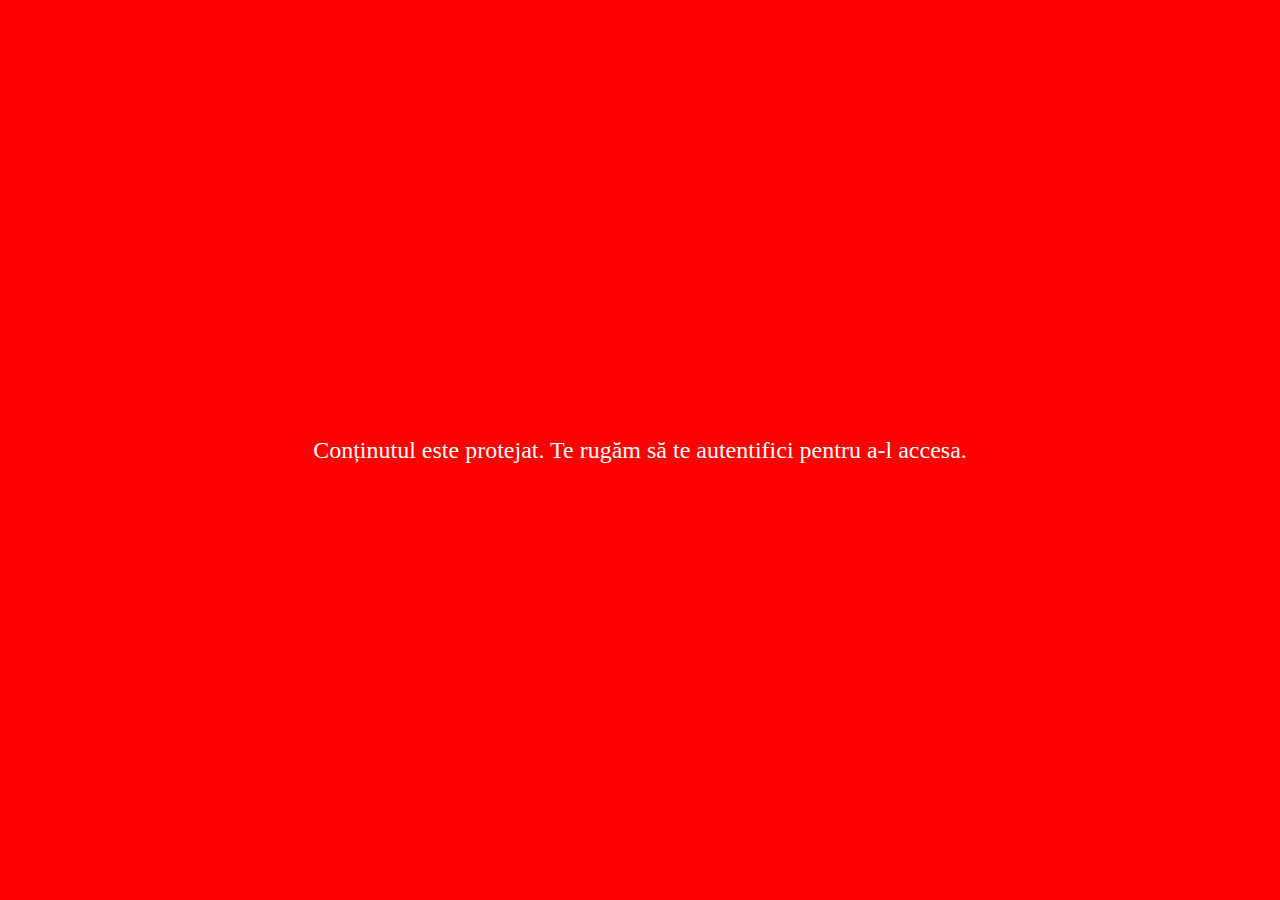
<file: index.html>
<!DOCTYPE html>
<html lang="en">
  <head>
    <meta charset="UTF-8" />
    <meta name="viewport" content="width=device-width, initial-scale=1.0" />
    <link rel="stylesheet" href="/all.css" />
    <title>Autentificare</title>
  </head>
  <body>
    <h1>Outh login test</h1>
    <iframe src="about.html" width="50%" height="100%" frameborder="0"></iframe>
    <iframe src="page.html" width="50%" height="100%" frameborder="0"></iframe>
    <script>
      window.onload = function () {
        const password = "2";
        const inputPassword = prompt("Introdu parola pentru a accesa site-ul:");
        if (inputPassword === password) {
          // window.location.href = "page.html";
          removeOverlay();
        } else {
          alert("Parolă incorectă! Accesul la site este restricționat.");
        }
      };
    </script>
    <script src="/js/login.js"></script>
  </body>
</html>
</file>
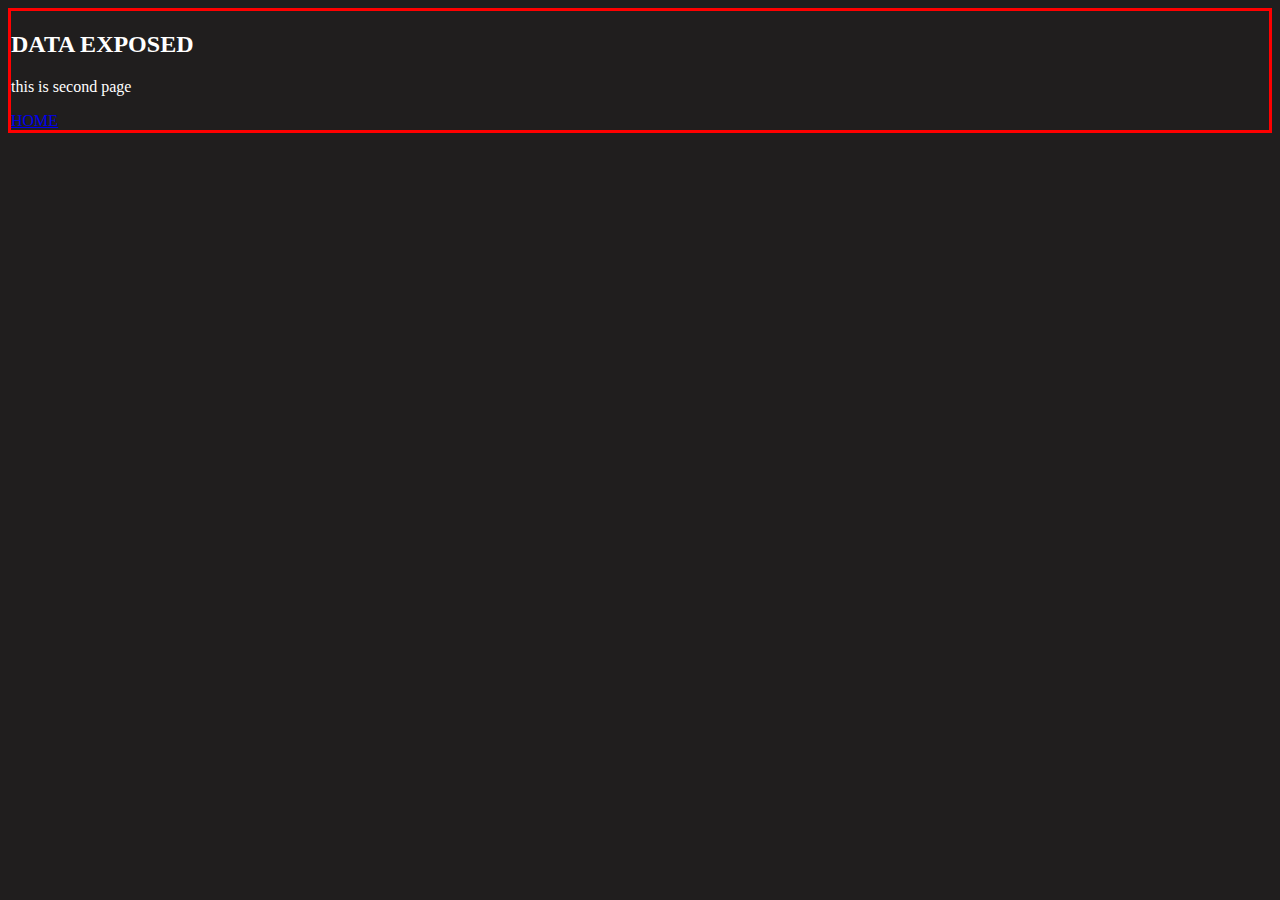
<file: about.html>
<!DOCTYPE html>
<html lang="en">
  <head>
    <meta charset="UTF-8" />
    <meta name="viewport" content="width=device-width, initial-scale=1.0" />
    <link rel="stylesheet" href="/all.css" />
    <title>Document</title>
  </head>
  <body class="style">
    <h2>DATA EXPOSED</h2>
    <p>this is second page</p>
    <div class="nav">
      <a href="page.html">HOME</a>
    </div>
  </body>
</html>
</file>
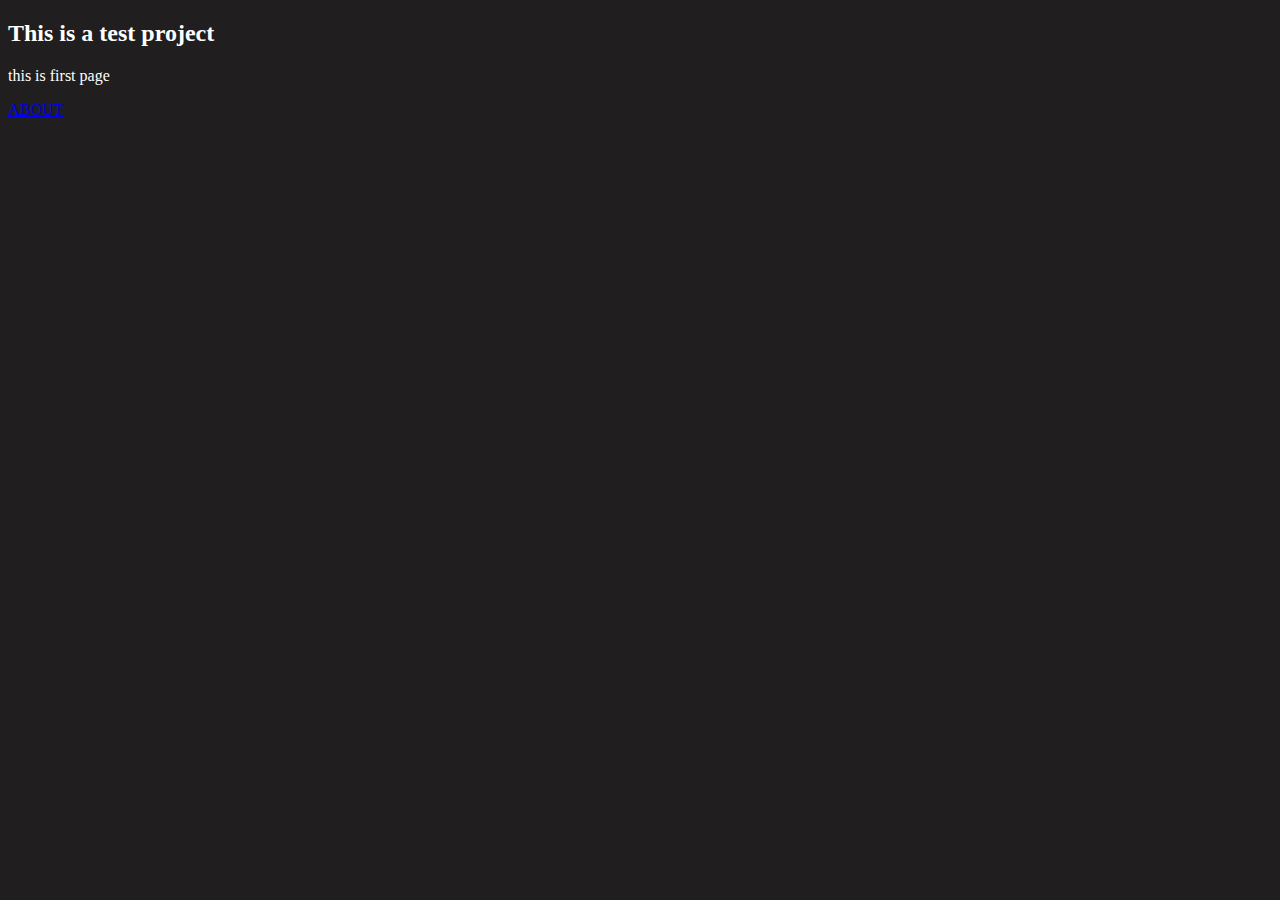
<file: page.html>
<!DOCTYPE html>
<html lang="en">
  <head>
    <meta charset="UTF-8" />
    <meta name="viewport" content="width=device-width, initial-scale=1.0" />
    <link rel="stylesheet" href="/all.css" />
    <title>Test-auth</title>
  </head>
  <body>
    <h2>This is a test project</h2>
    <p>this is first page</p>
    <div class="nav">
      <a href="about.html">ABOUT</a>
    </div>
  </body>
</html>
</file>
<file: all.css>
body {
  background-color: rgb(32, 30, 30);
}
h1,
h2,
h3,
h4,
p {
  color: white;
}
.style {
  border: 3px solid red;
}
</file>
